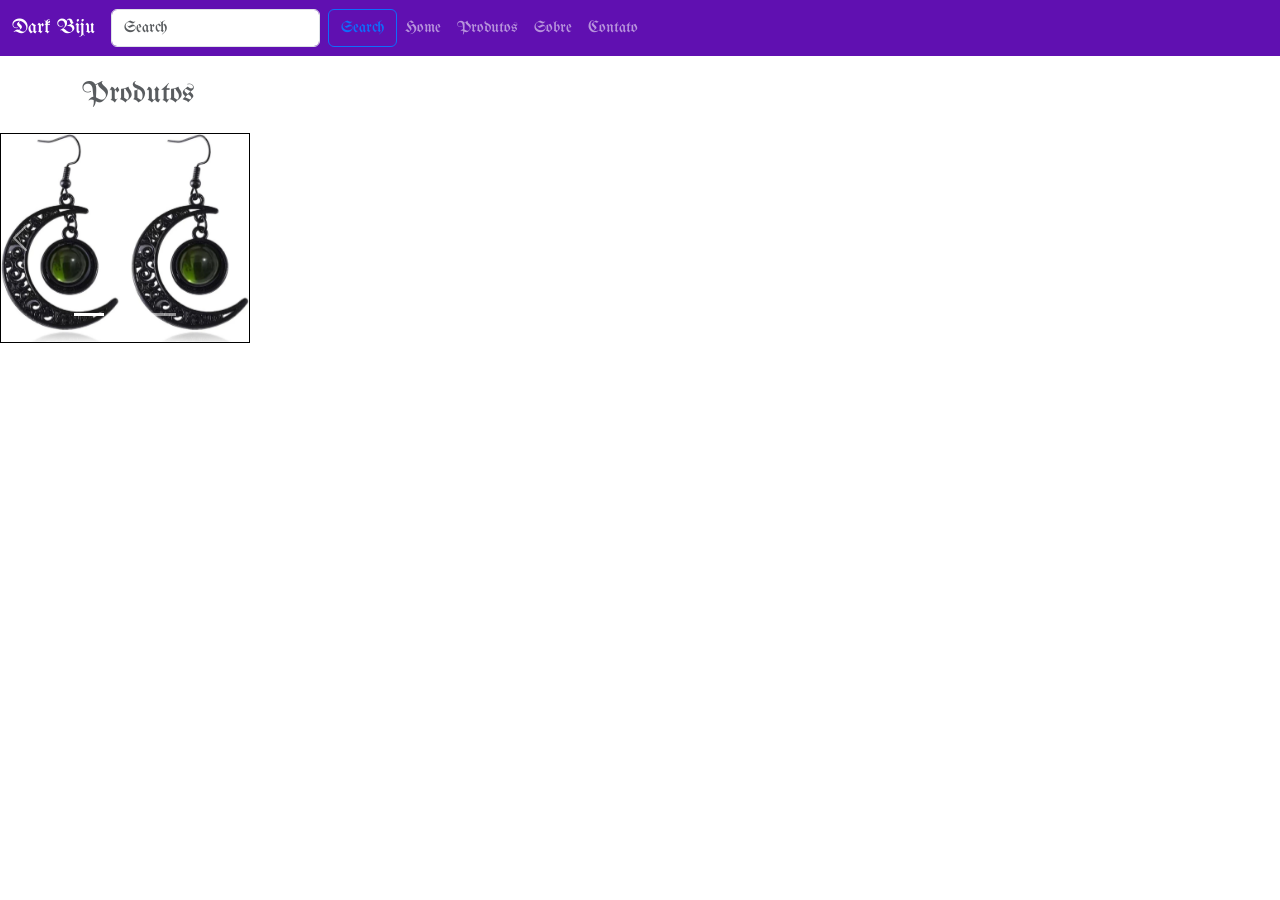
<file: produtos.html>
<!DOCTYPE html>
<html lang="pt-br">

<head>
    <meta charset="UTF-8">
    <meta name="viewport" content="width=device-width, initial-scale=1.0">
    <title>Introdução Bootstrap</title>
    <link href="https://cdn.jsdelivr.net/npm/bootstrap@5.3.8/dist/css/bootstrap.min.css" rel="stylesheet"
        integrity="sha384-sRIl4kxILFvY47J16cr9ZwB07vP4J8+LH7qKQnuqkuIAvNWLzeN8tE5YBujZqJLB" crossorigin="anonymous">
    <link rel="stylesheet" href="css/estilos.css">
    <style>
@import url('https://fonts.googleapis.com/css2?family=UnifrakturMaguntia&display=swap');
</style>
</head>

<body>
    <nav class="navbar navbar-expand-lg navbar-dark " style="background-color: #6010b1;">
        <div class="container-fluid">
            <a class="navbar-brand" href="index.html">Dark Biju</a>
            <button class="navbar-toggler" type="button" data-bs-toggle="collapse" data-bs-target="#navbarNav"
                aria-controls="navbarNav" aria-expanded="false" aria-label="Toggle navigation">
                <span class="navbar-toggler-icon"></span>
            </button>

              <form class="d-flex" role="search">
      <input class="form-control me-2" type="search" placeholder="Search" aria-label="Search"/>
      <button class="btn btn-outline-primary" type="submit">Search</button>
    </form>
            <div class="collapse navbar-collapse" id="navbarNav">
                <ul class="navbar-nav">
                    <li class="nav-item">
                        <a class="nav-link" href="index.html">
                            <i class="bi bi-house-fill"></i> Home
                        </a>
                    </li>
                        </li>
                          <li class="nav-item">
                        <a class="nav-link" href="produtos.html">
                            <i class="bi bi-house-fill"></i> Produtos
                        </a>
                    </li>
                          <li class="nav-item">
                        <a class="nav-link" href="sobre.html">
                            <i class="bi bi-house-fill"></i> Sobre
                        </a>
                    </li>
                    <li class="nav-item">
                        <a class="nav-link" href="contato.html">
                            <i class="bi bi-envelope-fill"></i> Contato
                        </a>
                    </li>
                </ul>
            </div>
        </div>
    </nav>

    <div class="container mt-3">
        <nav aria-label="breadcrumb">
            <ol class="breadcrumb">
                <li class="breadcrumb-item active" aria-current="page">Produtos</li>
            </ol>
        </nav>

    


    </div>
    <div id="carouselExampleIndicators" class="carousel slide">
  <div class="carousel-indicators">
    <button type="button" data-bs-target="#carouselExampleIndicators" data-bs-slide-to="0" class="active" aria-current="true" aria-label="Slide 1"></button>
    <button type="button" data-bs-target="#carouselExampleIndicators" data-bs-slide-to="1" aria-label="Slide 2"></button>
    <button type="button" data-bs-target="#carouselExampleIndicators" data-bs-slide-to="2" aria-label="Slide 3"></button>
  </div>
  <div class="carousel-inner">
    <div class="carousel-item active">
      <img src="img/brinco.webp" class="d-block w-100" alt="...">
    </div>
    <div class="carousel-item">
      <img src="img/colar.webp" class="d-block w-100" alt="...">
    </div>
    <div class="carousel-item">
      <img src="img/colar2.jpg" class="d-block w-100" alt="...">
    </div>
  </div>
  <button class="carousel-control-prev" type="button" data-bs-target="#carouselExampleIndicators" data-bs-slide="prev">
    <span class="carousel-control-prev-icon" aria-hidden="true"></span>
    <span class="visually-hidden">Previous</span>
  </button>
  <button class="carousel-control-next" type="button" data-bs-target="#carouselExampleIndicators" data-bs-slide="next">
    <span class="carousel-control-next-icon" aria-hidden="true"></span>
    <span class="visually-hidden">Next</span>
  </button>
</div>

    <script src="https://cdn.jsdelivr.net/npm/bootstrap@5.3.8/dist/js/bootstrap.bundle.min.js"
        integrity="sha384-FKyoEForCGlyvwx9Hj09JcYn3nv7wiPVlz7YYwJrWVcXK/BmnVDxM+D2scQbITxI"
        crossorigin="anonymous"></script>
</body>

</html>
</file>
<file: css/estilos.css>
.tabela {
    border: 1px solid #000;
    width: 100%;
    border-collapse: collapse;
      font-family: "UnifrakturMaguntia", cursive;
    margin-top: 20px;
}

.tabela td,
.tabela th {
    border: 1px solid #000;
}

.tabela th {
    background-color: rgb(86, 19, 19);
    color: #cdc5e4;
    padding: 5px;
    text-align: center;
}

.tabela td {
    padding: 3px;
}

.tabela tbody tr:nth-child(even) {
    background-color: #524e57;
}

.tabela tbody tr:hover {
    background-color: cadetblue;
}

.navbar {

  font-family: "UnifrakturMaguntia", cursive;

}

.alert {
      font-family: "UnifrakturMaguntia", cursive;
}

.breadcrumb{
      font-family: "UnifrakturMaguntia", cursive;
      font-size: 30px;
}

.nav {
    background-color: #592d8e;
}

.carousel{
    width: 250px;
    border:1px solid #000;
  
}

.text-end{
    font-family: "UnifrakturMaguntia", cursive;  
    color: #592d8e;
}
</file>
